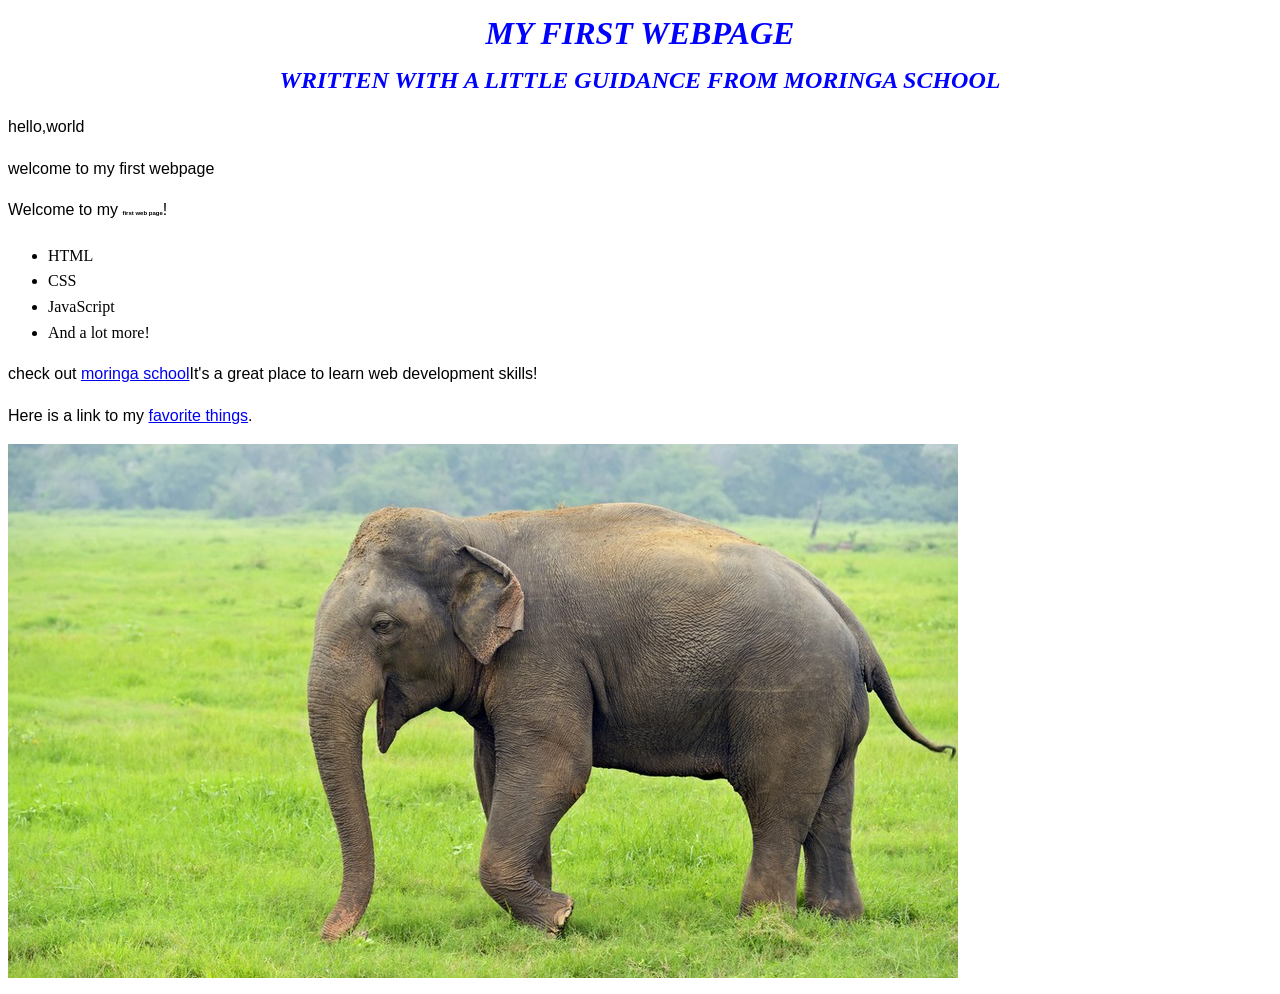
<file: index.html>
<!DOCTYPE html>
<html>
<head>
	<title>my first webpage!</title>
  <link rel="stylesheet" type="text/css" href="css/styles.css">
</head>
<body>
	<h1>My First Webpage</h1>
    <h2>Written with a little guidance from Moringa School</h2>
    <p>hello,world</p>
    <p>welcome to my first webpage</p>
    <p>Welcome to my <strong>first web page</strong>!</p>
      <ul>
      <li>HTML</li>
      <li>CSS</li>
      <li>JavaScript</li>
      <li>And a lot more!</li>
    </ul>
    <p>check out <a href="http://moringaschool.com/">moringa school</a>It's a great place to learn web development skills!</p>
    <p>Here is a link to my <a href="favorite-things.html">favorite things</a>.</p>
    <img src="images/elephantt.jpg">
</body>
</html>
</file>
<file: css/styles.css>
body{

background-color:#fff;
line-height: 1.6em;
}
h1,h2,h3 {
  color: blue;
  text-align: center;
  font-style: italic;
  text-transform: uppercase;
}
p{
font-family:sans-serif;


ul{
line-height: 60px;
}
strong{
font-weight: 30px;
font-size: 20%;

}
</file>
